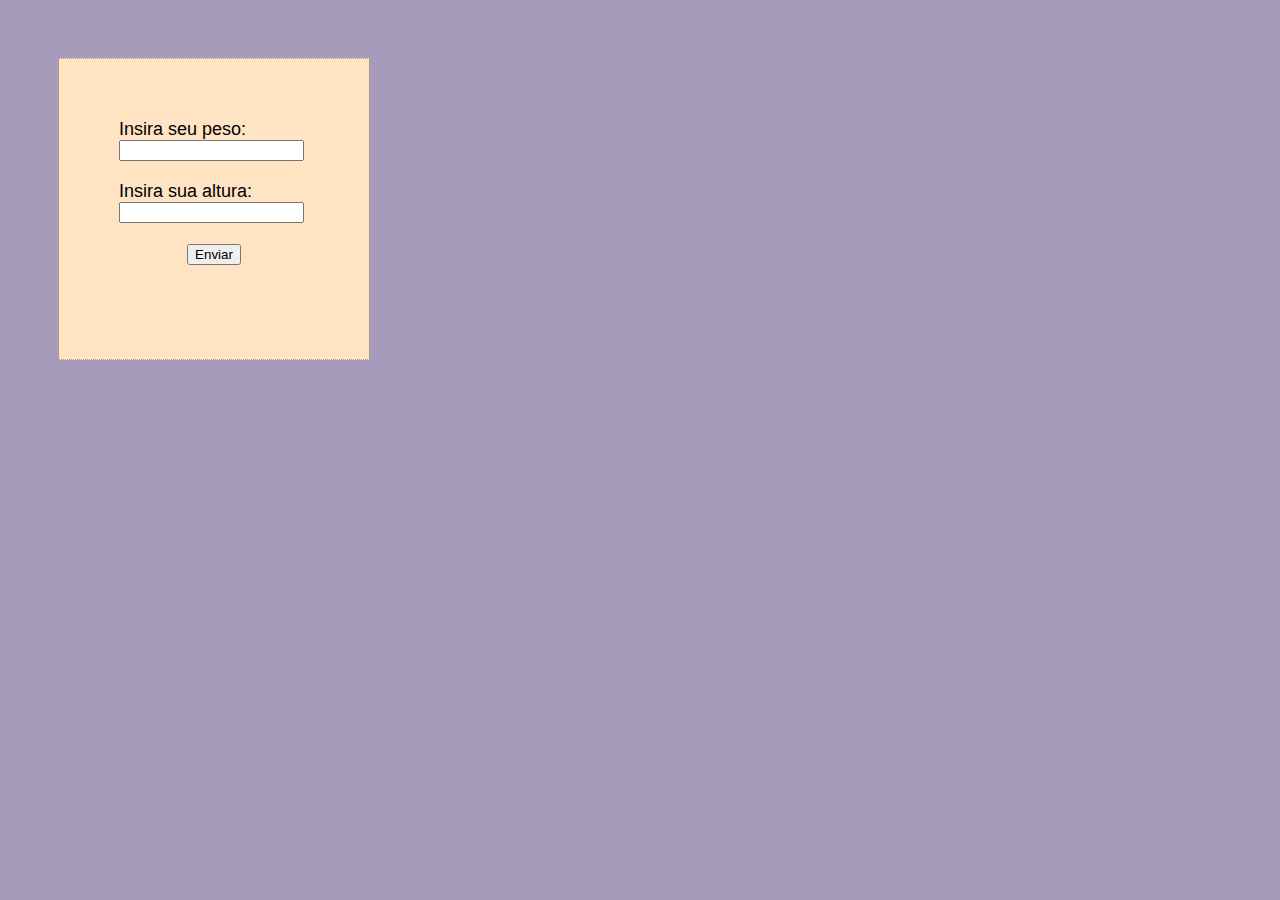
<file: Calculo_IMC/index.html>
<!DOCTYPE html>
<html lang="pt-br">

<head>
  <meta charset="UTF-8">
  <title>Cálculo IMC Web Simples</title>
  <link href="css/style.css" rel="stylesheet" />
</head>

<body>

  <div class="box">

    <form action="">

      <div class="text">
        <label>Insira seu peso:</label>
        <input type="text" id="peso" onkeypress="return SomenteNumero(event);" />
      </div>

      <div class="text">
        <label>Insira sua altura:</label>
        <input type="text" id="altura" onkeypress="return SomenteNumero(event);" />
      </div>

      <div class="button">
        <input type="submit" value="Enviar" />
      </div>      

      <div id="resultado"></div>
    </form>

  </div>

  <script lang="text/jacascript" src="js/script.js"></script>

</body>

</html>
</file>
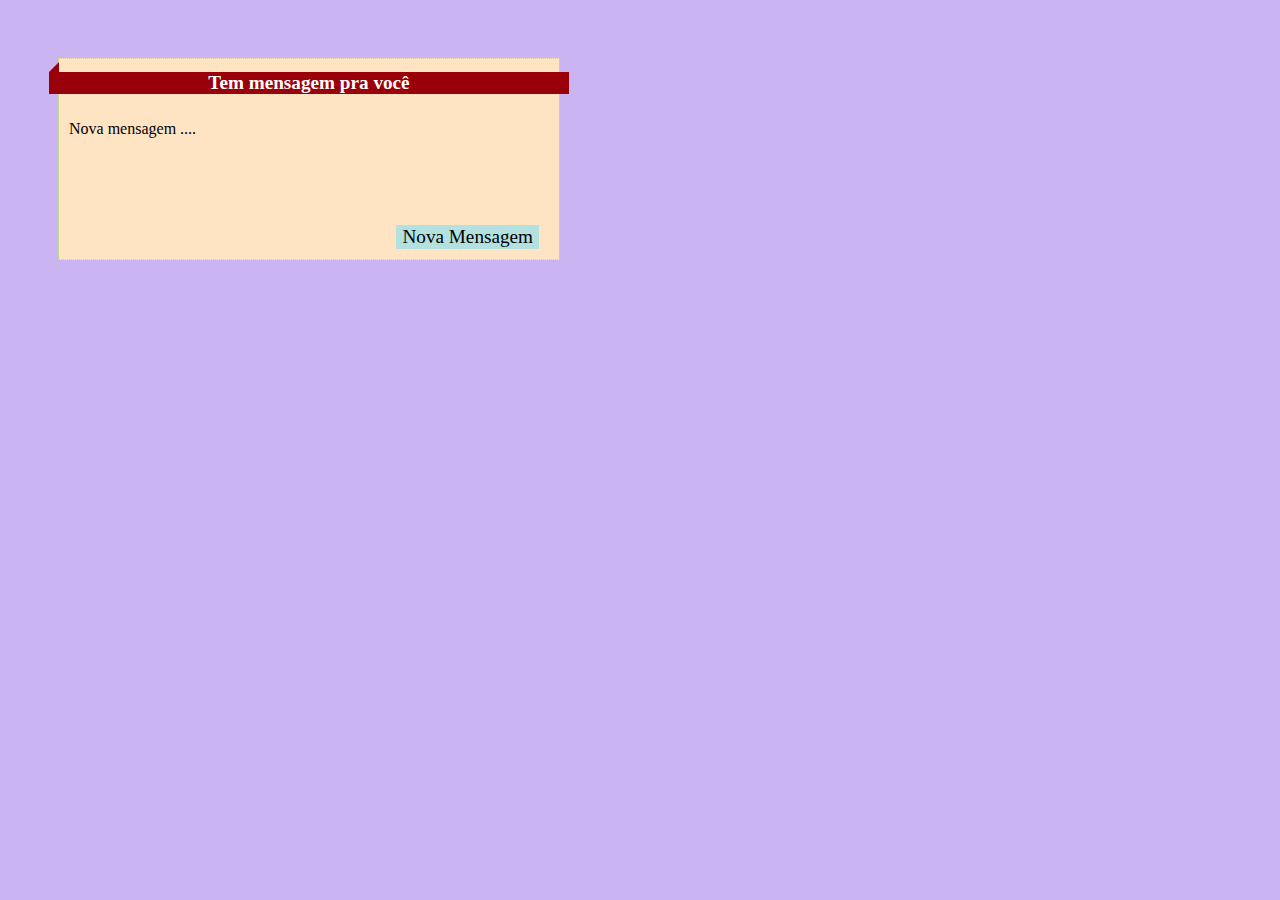
<file: CorreioEleganteEmilio/index.html>
<!DOCTYPE html>
<html lang="pt-br">

<head>
    <meta charset="UTF-8">
    <title>Correio Elegante</title>
    <link href="index.css" rel="stylesheet" />

</head>

<body>
    <div class="letter">
        <h1>Tem mensagem pra você</h1>
        <p>Nova mensagem ....</p>
        <div class="letter-actions">
            <button type="button">Nova Mensagem</button>
        </div>

</body>
<script lang="text/jacascript" src="index.js"></script>

</html>
</file>
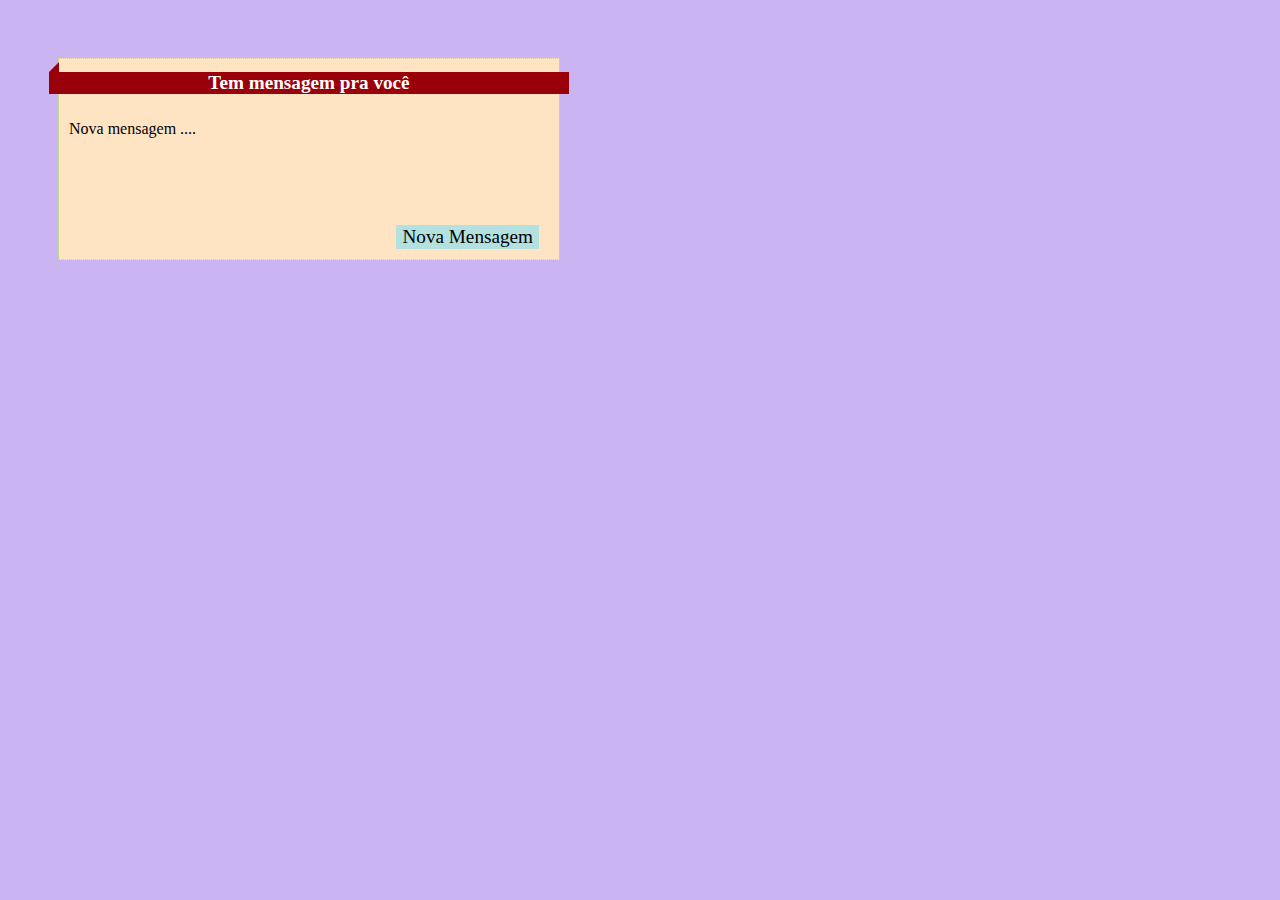
<file: CorreioEleganteEmilio/html/index.html>
<!DOCTYPE html>
<html lang="pt-br">

<head>
    <meta charset="UTF-8">
    <title>Correio Elegante</title>
    <link href="css/style.css" rel="stylesheet" />

</head>

<body>
    <div class="letter">
        <h1>Tem mensagem pra você</h1>
        <p>Nova mensagem ....</p>
        <div class="letter-actions">
            <button type="button">Nova Mensagem</button>
        </div>

</body>
<script lang="text/jacascript" src="js/main.js"></script>

</html>
</file>
<file: Calculo_IMC/css/style.css>
body {
    padding: 50px;
    background-color: #746294a2;
}

div.box{
    position: relative;
    border: 1px rgba(1, 5, 0, 0.315);
    border-top-style: dotted;
    border-right-style: solid;
    border-bottom-style: dotted;
    border-left-style: solid;
    width: 210px;
    min-height: 200px;
    padding: 50px;
    background-color: rgb(255, 228, 196);
}

form {
    border: 1px rgba(1, 2, 0, 0.315);
}

label{
 font-family: Arial, "Helvetica Neue", Helvetica, sans-serif;
 font-size: 18px;
}

div.text{
    padding: 10px;
}

div.button{
    border: 1px rgba(124, 0, 0, 0.315);
    text-align: center; 
    font-family: 'Times New Roman', Times, serif;
    font-size: 18px;
    padding: 10px;   
}
</file>
<file: CorreioEleganteEmilio/index.css>
body {
    padding: 50px;
    background-color: #ab89eba2;
}

div.letter {
    position: relative;
    border: 1px rgba(53, 197, 9, 0.315);
    border-top-style: dotted;
    border-right-style: solid;
    border-bottom-style: dotted;
    border-left-style: solid;
    width: 500px;
    min-height: 200px;
    background-color: bisque;
}

div.letter-actions {
    position: absolute;
    bottom: 0px;
    margin: 0px 10px 10px 0px;
    min-width: calc(100% - 20px);
}

div.letter-actions button {
    float: right;
}

div h1:first-child {
    position: relative;
    font-size: 1.2em;
    font-family: "Times New Roman", Times, serif;
    background-color: #990009;
    color: #fff;
    text-align: center;
    width: 520px;
    left: -10px;
}

div h1:first-child::before {
    content: '';
    position: absolute;
    border-color: transparent #990009 #990009 transparent;
    left: -0.1px;
    top: -10px;
    border-width: 5px;
    border-style: solid;
}

p {
    padding: 10px;
    font-family: "Times New Roman", Times, serif;
    text-align: justify;
    color: #000;
}

button {
    border: 1px rgba(247, 32, 32, 0.315);
    background-color: #97dfebbb;
    font-family: serif;
    font-size: 1.2em;
    text-align: center;
}
</file>
<file: CorreioEleganteEmilio/html/css/style.css>
body {
    padding: 50px;
    background-color: #ab89eba2;
}

div.letter {
    position: relative;
    border: 1px rgba(53, 197, 9, 0.315);
    border-top-style: dotted;
    border-right-style: solid;
    border-bottom-style: dotted;
    border-left-style: solid;
    width: 500px;
    min-height: 200px;
    background-color: bisque;
}

div.letter-actions {
    position: absolute;
    bottom: 0px;
    margin: 0px 10px 10px 0px;
    min-width: calc(100% - 20px);
}

div.letter-actions button {
    float: right;
}

div h1:first-child {
    position: relative;
    font-size: 1.2em;
    font-family: "Times New Roman", Times, serif;
    background-color: #990009;
    color: #fff;
    text-align: center;
    width: 520px;
    left: -10px;
}

div h1:first-child::before {
    content: '';
    position: absolute;
    border-color: transparent #990009 #990009 transparent;
    left: -0.1px;
    top: -10px;
    border-width: 5px;
    border-style: solid;
}

p {
    padding: 10px;
    font-family: "Times New Roman", Times, serif;
    text-align: justify;
    color: #000;
}

button {
    border: 1px rgba(247, 32, 32, 0.315);
    background-color: #97dfebbb;
    font-family: serif;
    font-size: 1.2em;
    text-align: center;
}
</file>
